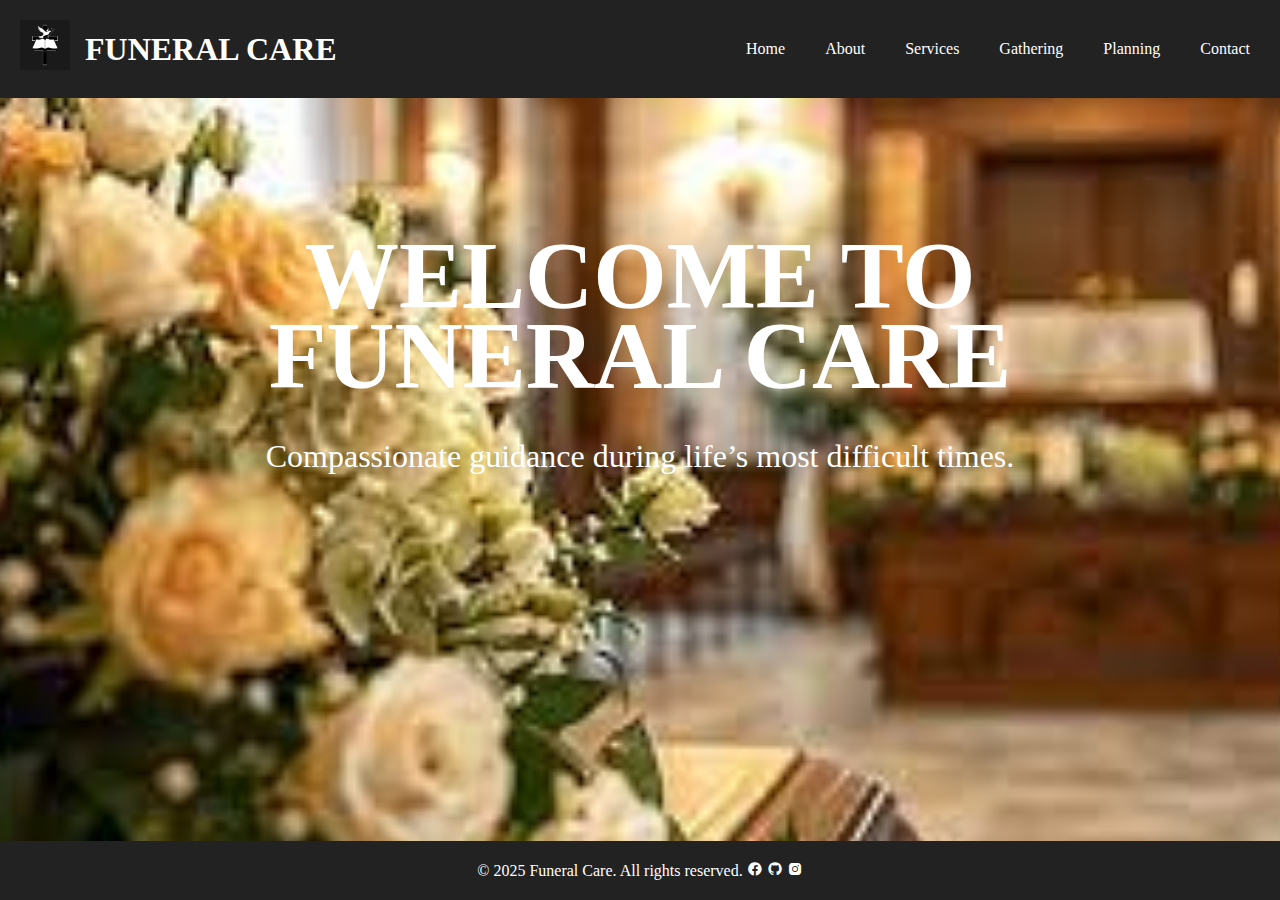
<file: index.html>
<!DOCTYPE html>
<html lang="en">
<head>
  <meta charset="UTF-8">
  <meta name="viewport" content="width=device-width, initial-scale=1.0">
  <title>Document</title>
  <link rel="stylesheet" href="styles.css">
  <link href='https://unpkg.com/boxicons@2.1.4/css/boxicons.min.css' rel='stylesheet'>
</head>
  <body id="home-page">
    <header>
      <div class="logo">
        <a href="index.html">
          <img src="image/logosss.jpg" alt="Funeral Logo" />
          </a>
        <span>FUNERAL CARE</span>
      </div>
      <nav>
        <ul class="nav-links">
          <li><a href="index.html">Home</a></li>
          <li><a href="about.html">About</a></li>
          <li><a href="services.html">Services</a></li>
          <li><a href="gathering.html">Gathering</a></li>
          <li><a href="planning.html">Planning</a></li> 
          <li><a href="contact.html">Contact</a></li>
        </ul>
      </nav>
    </header>
  
    <main>
      <section class="hero">
        <a href="index.html"><h1>WELCOME TO FUNERAL CARE</h1></a>
        <p>Compassionate guidance during life’s most difficult times.</p>
      </section>
    </main>
  
    <footer>
      &copy; 2025 Funeral Care. All rights reserved.
      <i class='bx bxl-facebook-circle'></i>
      <i class='bx bxl-github' ></i>
      <i class='bx bxl-instagram-alt' ></i>
    </footer>
  </body>
</html>
</file>
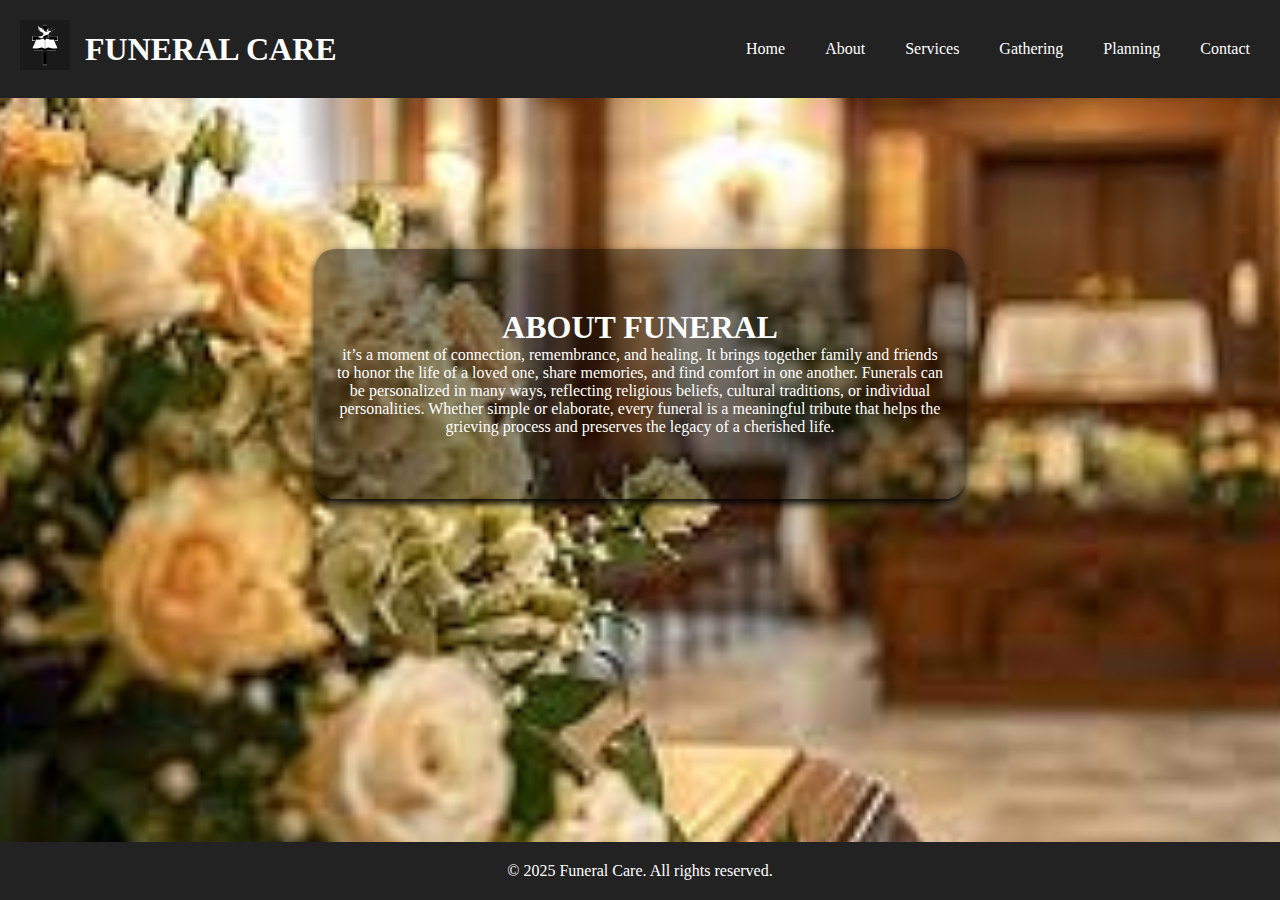
<file: about.html>
<!DOCTYPE html>
<html lang="en">
<head>
  <meta charset="UTF-8">
  <meta name="viewport" content="width=device-width, initial-scale=1.0">
  <title>About - Funeral Care</title>
  <link rel="stylesheet" href="styles.css">
</head>
<body>
  <header>
    <div class="logo">
      <a href="index.html">
      <img src="image/logosss.jpg" alt="Funeral Logo" />
      </a>
      <div>
        <strong>FUNERAL CARE</strong><br>
      </div>
    </div>
    <nav>
      <ul class="nav-links">
        <li><a href="index.html">Home</a></li>
        <li><a href="about.html">About</a></li>
        <li><a href="services.html">Services</a></li>
        <li><a href="gathering.html">Gathering</a></li>
        <li><a href="planning.html">Planning</a></li>
        <li><a href="contact.html">Contact</a></li>
      </ul>
    </nav>
  </header>

  <main>
    <section class="about">
      <h1>ABOUT FUNERAL</h1>
      <p>
        it’s a moment of connection, remembrance, and healing. 
        It brings together family and friends to honor the life of 
        a loved one, share memories, and find comfort in one another.
        Funerals can be personalized in many ways, reflecting religious beliefs, 
        cultural traditions, or individual personalities. Whether simple or 
        elaborate, every funeral is a meaningful tribute that helps the grieving 
        process and preserves the legacy of a cherished life.
      </p>
    </section>
  </main>

  <footer>
    &copy; 2025 Funeral Care. All rights reserved.
  </footer>
</body>
</html>
</file>
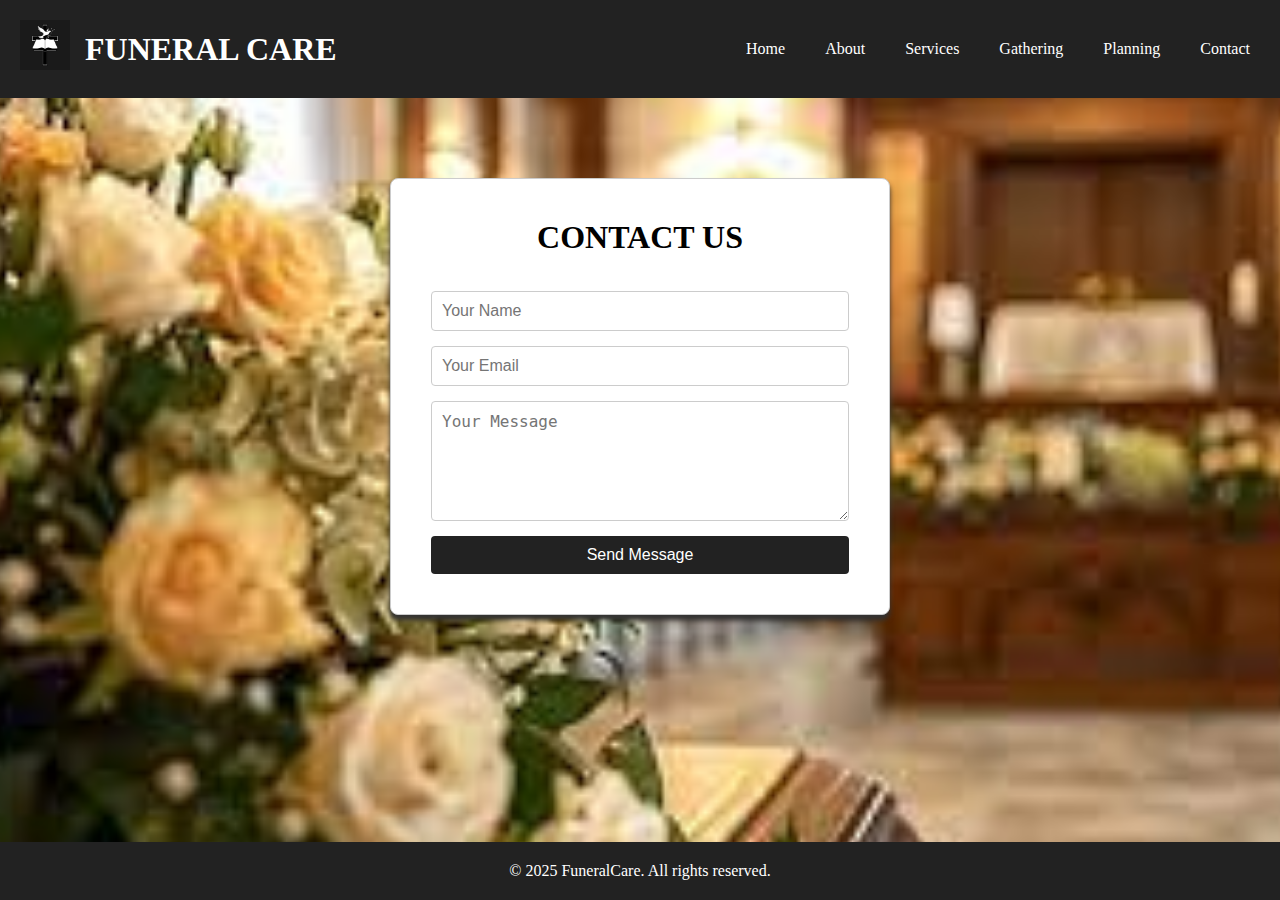
<file: contact.html>
<!DOCTYPE html>
<html lang="en">
<head>
  <meta charset="UTF-8">
  <meta name="viewport" content="width=device-width, initial-scale=1.0">
  <title>Contact - Funeral Care</title>
  <link rel="stylesheet" href="styles.css">
</head>
<body id="contact-page">
  <header>
    <div class="logo">
      <a href="index.html">
        <img src="image/logosss.jpg" alt="Funeral Logo" />
        </a>
        <strong>FUNERAL CARE</strong><br>
      </div>
    </div>
    <nav>
      <ul class="nav-links">
        <li><a href="index.html">Home</a></li>
        <li><a href="about.html">About</a></li>
        <li><a href="services.html">Services</a></li>
        <li><a href="gathering.html">Gathering</a></li>
        <li><a href="planning.html">Planning</a></li>
        <li><a href="contact.html">Contact</a></li>
      </ul>
    </nav>
  </header>

  <main>
    <section class="contact">
      <form>
        <h1>CONTACT US</h1>
        <input type="text" placeholder="Your Name" required>
        <input type="email" placeholder="Your Email" required>
        <textarea placeholder="Your Message" required></textarea>
        <button type="submit">Send Message</button>
      </form>
    </section>
  </main>

  <footer>
    &copy; 2025 FuneralCare. All rights reserved.
  </footer>
</body>
</html>
</file>
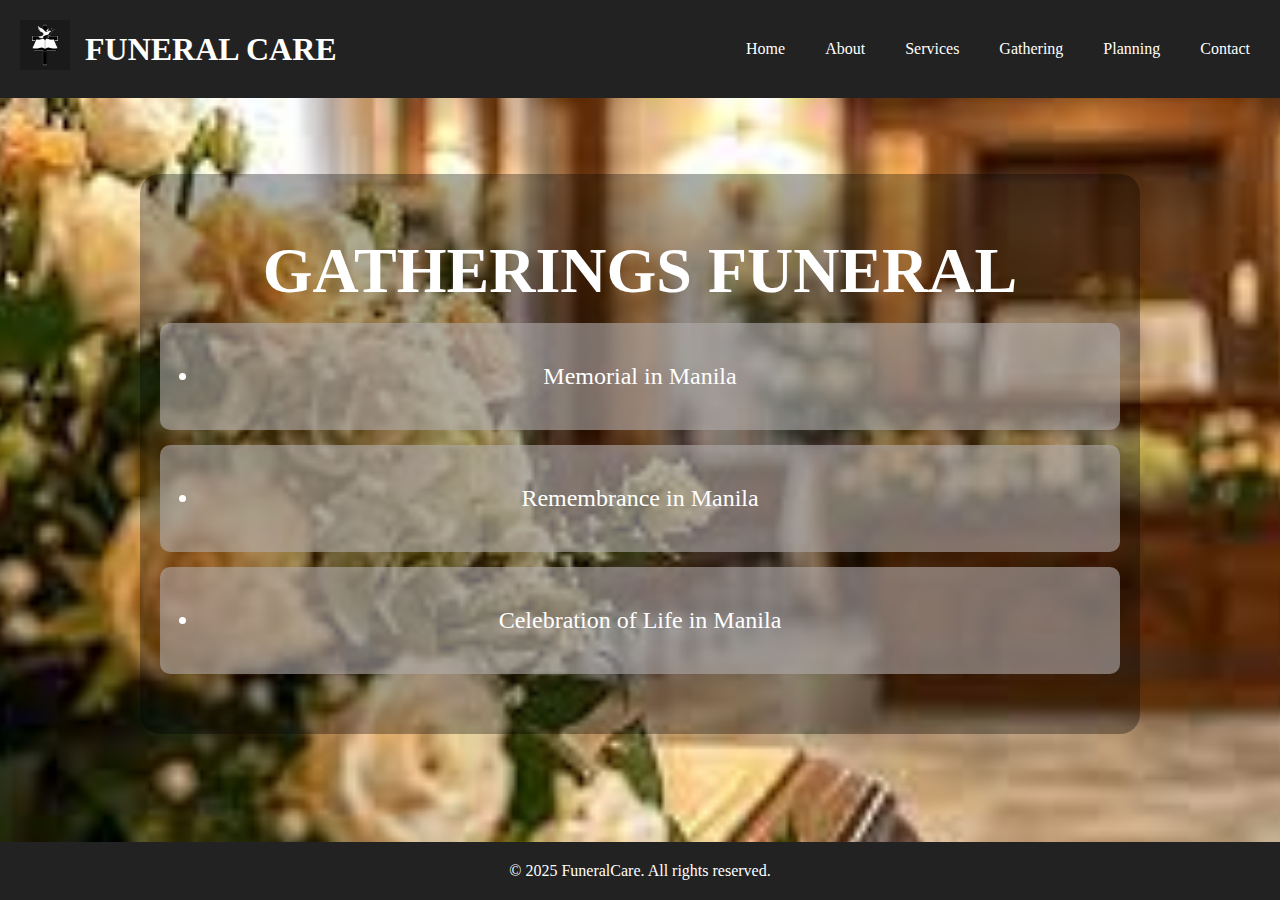
<file: gathering.html>
<!DOCTYPE html>
<html lang="en">
<head>
  <meta charset="UTF-8">
  <meta name="viewport" content="width=device-width, initial-scale=1.0">
  <title>Gathering - Funeral Care</title>
  <link rel="stylesheet" href="styles.css">
</head>
<body id="gathering-page">
  <header>
    <div class="logo">
      <a href="index.html">
        <img src="image/logosss.jpg" alt="Funeral Logo" />
        </a>
        <strong>FUNERAL CARE</strong><br>
      </div>
    </div>
    <nav>
      <ul class="nav-links">
        <li><a href="index.html">Home</a></li>
        <li><a href="about.html">About</a></li>
        <li><a href="services.html">Services</a></li>
        <li><a href="gathering.html">Gathering</a></li>
        <li><a href="planning.html">Planning</a></li>
        <li><a href="contact.html">Contact</a></li>
      </ul>
    </nav>
  </header>

  <main>
    <section class="gathering">
      <h1>GATHERINGS FUNERAL</h1>
      <ul>
        <li>Memorial in Manila</li>
      </ul>
      <ul>
        <li>Remembrance in Manila</li>
      </ul>
      <ul>
        <li>Celebration of Life in Manila</li>
      </ul>
    </section>
  </main>

  <footer>
    &copy; 2025 FuneralCare. All rights reserved.
  </footer>
</body>
</html>
</file>
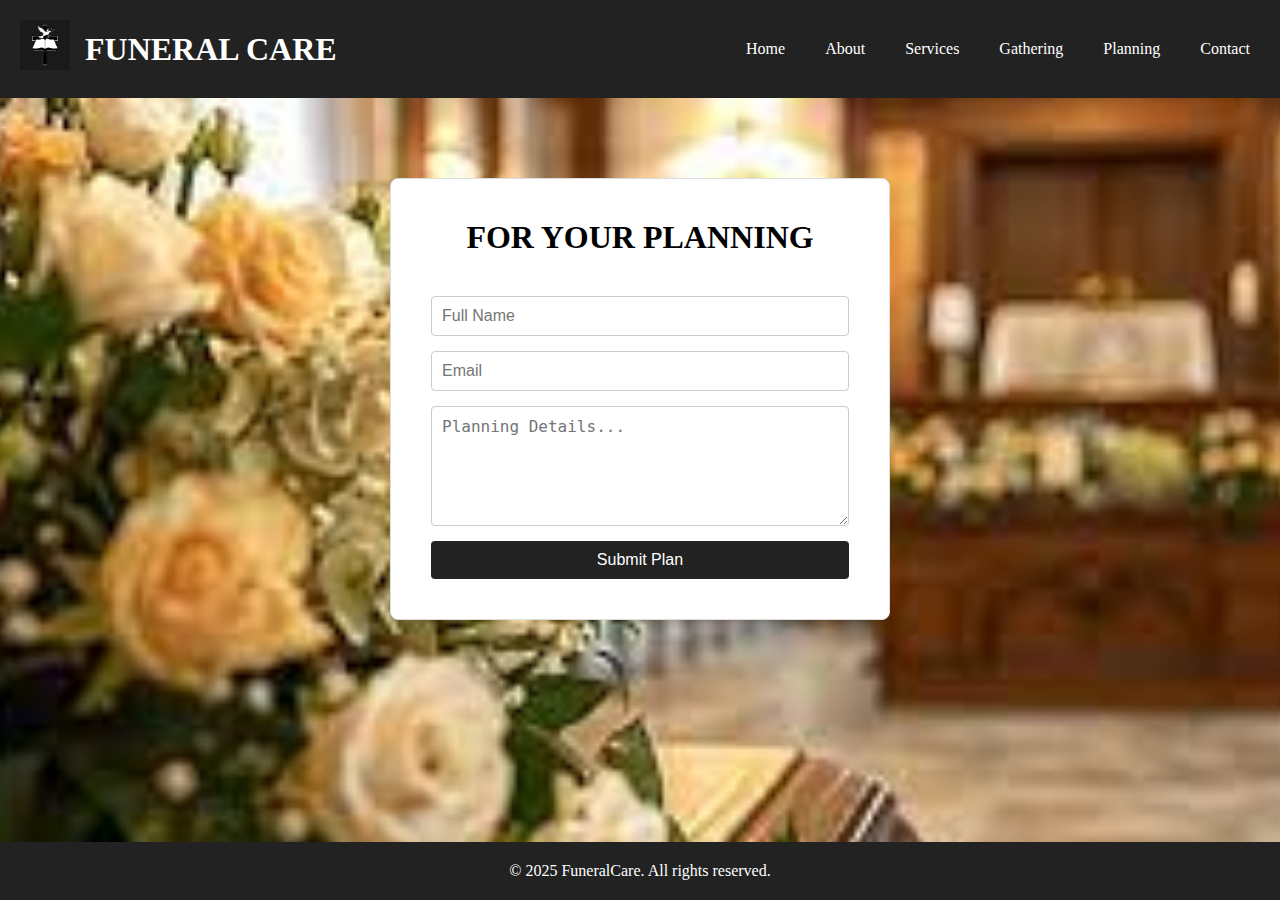
<file: planning.html>
<!DOCTYPE html>
<html lang="en">
<head>
  <meta charset="UTF-8">
  <meta name="viewport" content="width=device-width, initial-scale=1.0">
  <title>Planning - FUNERAL CARE</title>
  <link rel="stylesheet" href="styles.css">
</head>
<body id="planning-page">
  <header>
    <div class="logo">
      <a href="index.html">
        <img src="image/logosss.jpg" alt="Funeral Logo" />
        </a>    
        <strong>FUNERAL CARE</strong><br>
      </div>
    </div>
    <nav>
      <ul class="nav-links">
        <li><a href="index.html">Home</a></li>
        <li><a href="about.html">About</a></li>
        <li><a href="services.html">Services</a></li>
        <li><a href="gathering.html">Gathering</a></li>
        <li><a href="planning.html">Planning</a></li>
        <li><a href="contact.html">Contact</a></li>
      </ul>
    </nav>
  </header>

  <main>
    <section class="planning">
      <form action="#" method="post">
        <h1>FOR YOUR PLANNING</h1>
        <input type="text" name="name" placeholder="Full Name" required>
        <input type="email" name="email" placeholder="Email" required>
        <textarea name="details" placeholder="Planning Details..." required></textarea>
        <button type="submit">Submit Plan</button>
      </form>
    </section>
  </main>

  <footer>
    &copy; 2025 FuneralCare. All rights reserved.
  </footer>
</body>
</html>
</file>
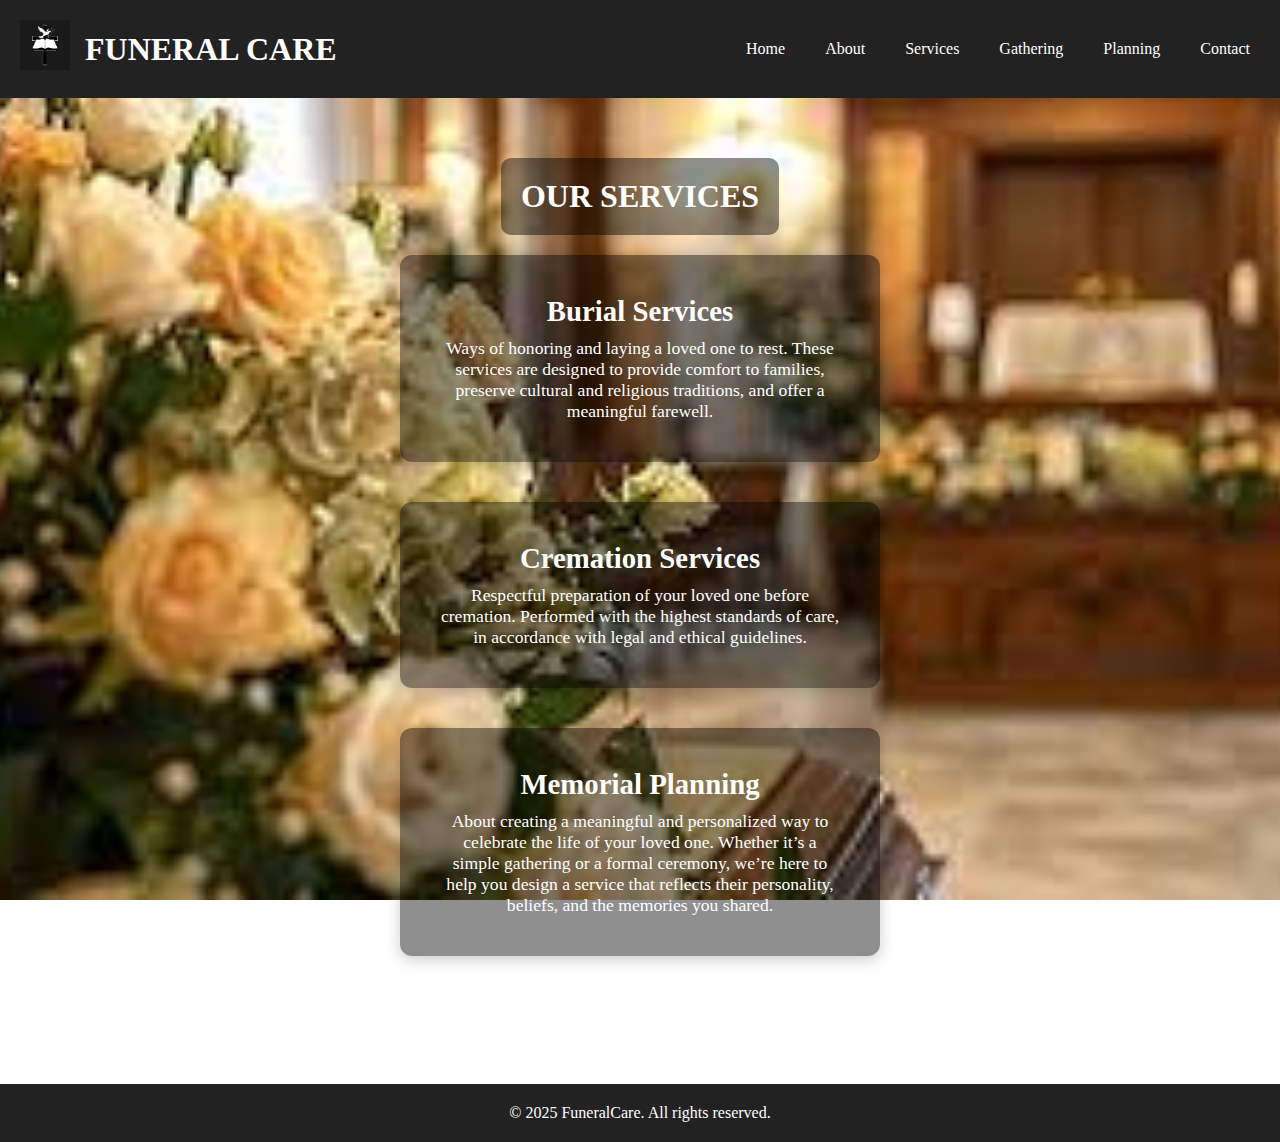
<file: services.html>
<!DOCTYPE html>
<html lang="en">
<head>
  <meta charset="UTF-8">
  <meta name="viewport" content="width=device-width, initial-scale=1.0">
  <title>Services - FUNERAL CARE</title>
  <link rel="stylesheet" href="styles.css">
</head>
<body id="services-page">
  <header>
    <div class="logo">
    <a href="index.html">
      <img src="image/logosss.jpg" alt="Funeral Logo" />
      </a>
        <strong>FUNERAL CARE</strong><br>
      </div>
    </div>
    <nav>
      <ul class="nav-links">
        <li><a href="index.html">Home</a></li>
        <li><a href="about.html">About</a></li>
        <li><a href="services.html">Services</a></li>
        <li><a href="gathering.html">Gathering</a></li>
        <li><a href="planning.html">Planning</a></li>
        <li><a href="contact.html">Contact</a></li>
      </ul>
    </nav>
  </header>

  <main>
    <section class="services">
      <h1>OUR SERVICES</h1>
  
      <div class="service-box">
        <h3>Burial Services</h3>
        <p>
          Ways of honoring and laying a loved one to rest. 
          These services are designed to provide comfort to families, 
          preserve cultural and religious traditions, and offer
          a meaningful farewell.
        </p>
      </div>
  
      <div class="service-box">
        <h3>Cremation Services</h3>
        <p>
          Respectful preparation of your loved one before cremation.
          Performed with the highest standards of care, 
          in accordance with legal and ethical guidelines.
        </p>
      </div>
  
      <div class="service-box">
        <h3>Memorial Planning</h3>
        <p>
          About creating a meaningful and personalized way to celebrate
          the life of your loved one. Whether it’s a simple gathering or
          a formal ceremony, we’re here to help you design a service that 
          reflects their personality, beliefs, and the memories you shared.
        </p>
      </div>
  
    </section>
  </main>
  
  <footer class="footer">
    &copy; 2025 FuneralCare. All rights reserved.
  </footer>
</file>
<file: styles.css>
* {
    margin: 0;
    padding: 0;
    box-sizing: border-box;
  }
  body {
    background: url(/image/bg.jpg);
    background-repeat: no-repeat;
    background-position: center center;
    background-size: cover; 
    background-attachment: fixed; 
    background-color: rgba(0, 0, 0, 0); 
  }
    
  header {
    background-color: #222;
    color: #fff;
    padding: 20px;
    display: flex;
    justify-content: space-between;
    align-items: flex-start;
    flex-wrap: wrap;
    width: 100%;
  }

  .logo {
    display: flex;
    align-items: center;
    gap: 10px;
    font-size: 2rem;
    font-weight: bold;
    text-align: left;
  }

  .nav-links {
    list-style: none;
    display: flex;
    flex-wrap: wrap;
    flex-direction: row;
    gap: 20px;
    margin-top: 20px;
  }

  .nav-links li a {
    color: #ffffff;
    text-decoration: none;
    padding: 5px 10px;
    transition: background 0.3s, color 0.3s;

  }

  .nav-links li a:hover {
    background-color: #f1c40f;
    color: #222;
    border-radius: 4px;
    
  }

  section {
    padding: 60px 20px;
    max-width: 1000px;
    margin: auto;
  }

  .hero {
    background: linear-gradient(to right, #e0eafc, #cfdef3);
    padding: 100px 20px 150px;
    
  }

  .hero h1 {
    font-size: 3rem;
    margin-bottom: 20px;
    color: white;
    
  }

  .hero p {
    font-size: 1.5rem;

  }
  .logo {
    display: flex;
    align-items: center;
    gap: 15px;
    font-size: 2rem;
    font-weight: bold;
    text-align: left;
  }

  .logo img {
    height: 50px;
    width: 50px;
  }


  #home-page {
    background-color: #4f4f4f;
    color: #4e1515;

  }

  #home-page .hero {
    background: linear-gradient(to right, #1f1c2c00, #928dab00);
    color: #000000;
    line-height: 80px;
    text-align: center;
    margin-top: 1cm;

  }

  #home-page .hero h1 {
    font-size: 2.5cm;
    line-height: 80px;
    text-align:center;
    
  }

  #home-page .hero p {
    font-size: 2rem;
    color: #ffffff;
    text-align: center;
    margin-bottom: 1cm;
  }

  .hero a {
    text-decoration: none;
  }
  .about {
    display: flex;
    flex-wrap: wrap;
    background-color: #00000070;
    box-shadow: 0 5px 10px 0 black;
    border-radius: 20px;
    color: #ffffff;
    text-align: center;
    display: block;
    width: 650px;
    height: 250px;
    margin-top: 4cm;
    margin-bottom: 230px;
  }

  .about p {
    flex-wrap: wrap;
  }

  .about-page {
    background-color: #ffffff;
    padding: 40px;
    box-shadow: 0 2px 6px rgba(4, 0, 0, 0.1);
    font-size: large;
    text-align: center;
    margin-top: 3cm;
    margin-bottom: 4cm;
    height: 250px;
    width: 650px;
  }

  #services-page .services {
    display: flex;
    flex-direction: column;
    align-items: center;
  }

  #services-page .service-box {
    background: #00000070;
    border-radius: 12px;
    padding: 40px;
    margin: 20px 0;
    width: 50%;
    max-width: 750px;
    box-shadow: 0 4px 15px rgba(0, 0, 0, 0.2);
    text-align: center;
    transition: transform 0.3s ease;

  }

  #services-page .service-box:hover {
    transform: scale(1.02);
  }

  #services-page .service-box img {
    width: 80px;
    height: 80px;
    margin-bottom: 15px;
  }

  #services-page .service-box h3 {
    font-size: 1.8rem;
    color: #ffffff;
    margin-bottom: 10px;
  }

  #services-page .service-box p {
    font-size: 1.1rem;
    color: #ffffff;
  }

  .services h1 {
    color: #fff;
    background-color: #00000070;
    padding: 20px;
    border-radius: 10px;
  }


  #gathering-page .gathering {
    background-color: #00000053;
    color: #ffffff;
    text-align: center;
    font-size: 2rem;
    margin-top: 2cm;
    margin-bottom: 2cm;
    border-radius: 20px;
  }

  #gathering-page .gathering ul {
    margin-top: 15px;
    padding: 40px;
    background: #b2acac98;
    border-width: 30px;
    font-size: 1.5rem;
    border-radius: 10px;
    
  }

  #planning-page {
    background-color: #fff8f0;
    color: #000000;
    text-align: center;
  }

  #planning-page .planning form {
    background: #ffffff;  
    padding: 40px;
    border: 1px solid #ddd;
    border-radius: 8px;
  }

  .planning h1 {
    text-align: center;
    margin-bottom: 25px;
  }
  #contact-page {
    background-color: #fff;
    color: #fff;
    text-align: center;
  }

  #contact-page .contact form {
    background: #ffffff;
    padding: 40px;
    border-radius: 8px;
    border: 1px solid #ccc;
    box-shadow: 0 5px 5px 0 #333;
  }

  .contact h1 {
    color: black;
    text-align: center;
    margin-bottom: 20px;
  }

  form {
    display: flex;
    flex-direction: column;
    gap: 15px;
    max-width: 500px;
    margin: 20px auto;
    text-align: left;
  }

  input[type="text"],
  input[type="email"],
  textarea {
    padding: 10px;
    font-size: 1rem;
    border: 1px solid #ccc;
    border-radius: 4px;
  }

  textarea {
    height: 120px;
  }

  button {
    padding: 10px;
    background-color: #222;
    color: white;
    border: none;
    font-size: 1rem;
    border-radius: 4px;
    cursor: pointer;
    transition: background 0.3s;
  }

  button:hover {
    background-color: black;
    color: white;
  }

  button:active {
    background-color: #333;
  }

  footer {
      position: absolute;
      background-color: #222;
      color: #fff;
      text-align: center;
      padding: 20px;
      margin-top: 200px;
      bottom: 0;
      width: 100%;
  }

  .footer {
    background-color: #222;
    color: #fff;
    text-align: center;
     width: 100%;
     margin-top: 48px;
     position: relative;
}

  @media (max-width: 768px) {
    header {
      flex-direction: column;
      text-align: center; 
      width: 100%;
    }

    .nav-links {
      align-items: center;
      gap: 10px;
      margin-top: 10px;
    }

    .hero h1 {
      font-size: 20px;
    }

    .hero p {
      font-size: 1rem;
    }

    form {
      padding: 0 10px;
    }

    .about {
      width: 80%;
      height: 50%;
    }

    footer {
      position: absolute;
      bottom: 0;
      width: 100%;
    }

  }
</file>
